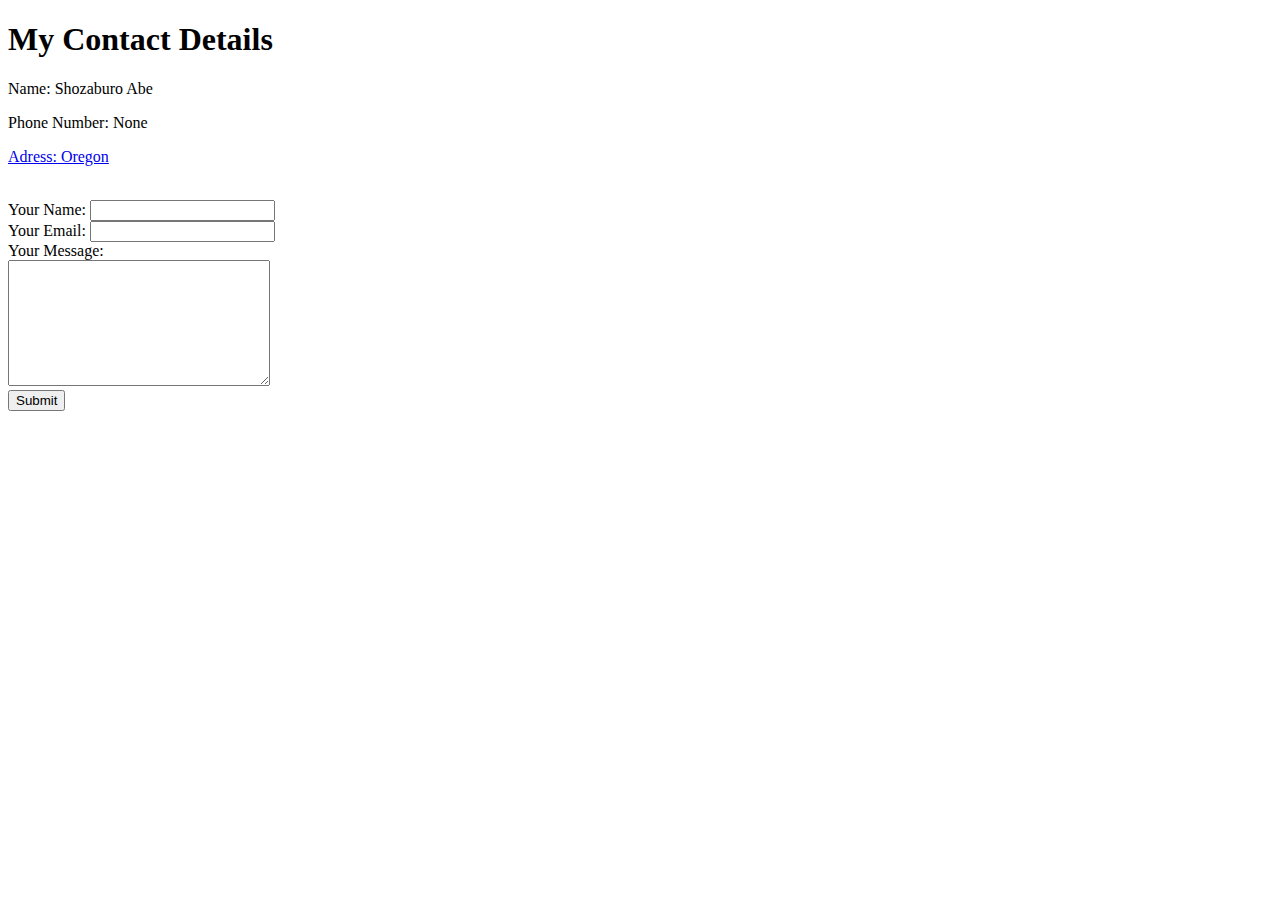
<file: contactpage.html>
<!DOCTYPE html>
<html lang="en" dir="ltr">

<head>
  <meta charset="utf-8">
  <title>Contact Me</title>
</head>

<body>
  <h1>My Contact Details</h1>
  <p>Name: Shozaburo Abe</p>
  <p>Phone Number: None</p>
  <p><a href="https://developer.mozilla.org/en-US/docs/Web/HTML/Element/a">Adress: Oregon</a></p>
  <br>
  <form action="mailto:shozaburo.abebe@gmail.com" method="post" enctype="text/plain">
    <label for="">Your Name:</label>
    <input type="text" name="yourName" value=""><br>
    <label for="">Your Email:</label>
    <input type="email" name="yourEmail" value=""><br>
    <label>Your Message:</label><br>
    <textarea name="yourMessage" rows="8" cols="30"></textarea><br>
    <input type="submit" name="" value="Submit">
  </form>
</body>

</html>
</file>
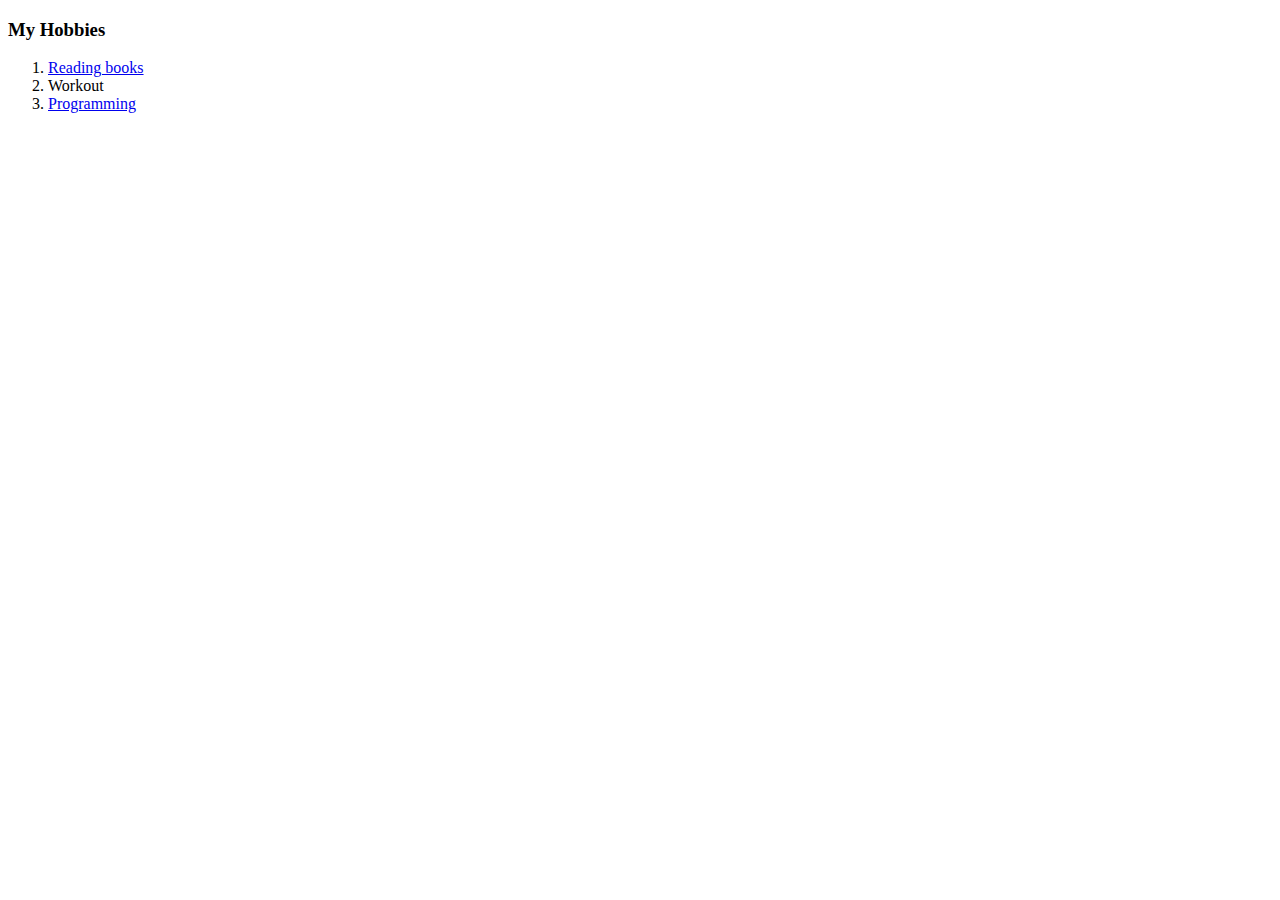
<file: hobbies.html>
<!DOCTYPE html>
<html lang="en" dir="ltr">

<head>
  <meta charset="utf-8">
  <title>My Hobbies</title>
</head>

<body>
  <h3>My Hobbies</h3>
  <ol>
    <li><a
        href="https://www.amazon.co.jp/dp/4088822250/ref=s9_acsd_bw_wf_z_bookstop_mdl?pf_rd_m=A3P5ROKL5A1OLE&pf_rd_s=merchandised-search-16&pf_rd_r=D0RZ2FPVWA8G4BXAM7HS&pf_rd_t=101&pf_rd_p=38a4c7c1-1007-4249-81c1-b7324c81b36a&pf_rd_i=465392">Reading
        books</a></li>
    <li>Workout</li>
    <li><a href="https://github.com/nwinkler/atom-keyboard-shortcuts">Programming</a></li>
  </ol>
</body>

</html>
</file>
